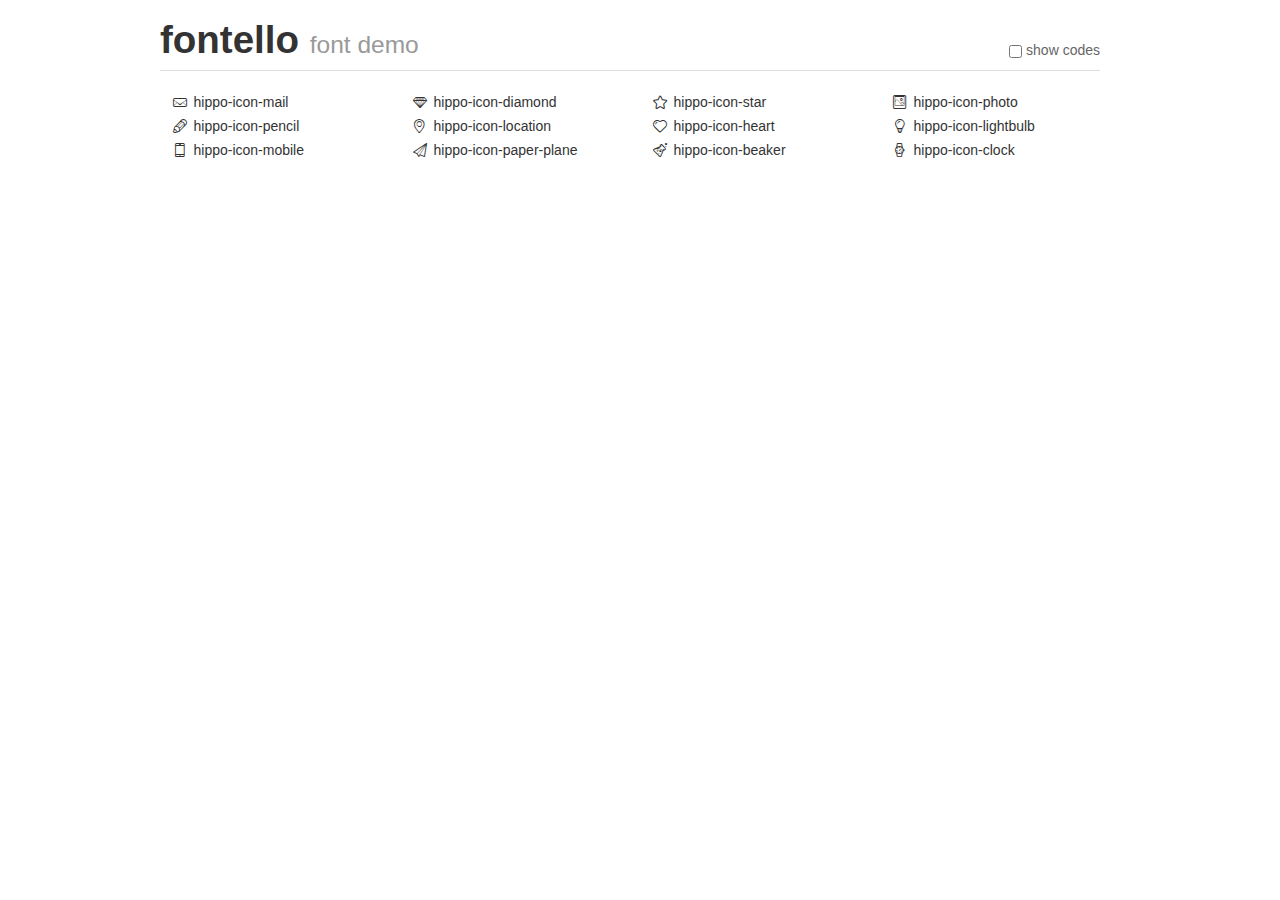
<file: css/fontello/demo.html>
<!DOCTYPE html>
<html>
<head>
<meta charset="UTF-8">
<style type="text/css">/*
 * Bootstrap v2.2.1
 *
 * Copyright 2012 Twitter, Inc
 * Licensed under the Apache License v2.0
 * http://www.apache.org/licenses/LICENSE-2.0
 *
 * Designed and built with all the love in the world @twitter by @mdo and @fat.
 */
.clearfix {
    *zoom : 1;
    }

.clearfix:before,
.clearfix:after {
    display     : table;
    content     : "";
    line-height : 0;
    }

.clearfix:after {
    clear : both;
    }

html {
    font-size                : 100%;
    -webkit-text-size-adjust : 100%;
    -ms-text-size-adjust     : 100%;
    }

a:focus {
    outline        : thin dotted #333;
    outline        : 5px auto -webkit-focus-ring-color;
    outline-offset : -2px;
    }

a:hover,
a:active {
    outline : 0;
    }

button,
input,
select,
textarea {
    margin         : 0;
    font-size      : 100%;
    vertical-align : middle;
    }

button,
input {
    *overflow   : visible;
    line-height : normal;
    }

button::-moz-focus-inner,
input::-moz-focus-inner {
    padding : 0;
    border  : 0;
    }

body {
    margin           : 0;
    font-family      : "Helvetica Neue", Helvetica, Arial, sans-serif;
    font-size        : 14px;
    line-height      : 20px;
    color            : #333;
    background-color : #fff;
    }

a {
    color           : #08c;
    text-decoration : none;
    }

a:hover {
    color           : #005580;
    text-decoration : underline;
    }

.row {
    margin-left : -20px;
    *zoom       : 1;
    }

.row:before,
.row:after {
    display     : table;
    content     : "";
    line-height : 0;
    }

.row:after {
    clear : both;
    }

[class*="span"] {
    float       : left;
    min-height  : 1px;
    margin-left : 20px;
    }

.container,
.navbar-static-top .container,
.navbar-fixed-top .container,
.navbar-fixed-bottom .container {
    width : 940px;
    }

.span12 {
    width : 940px;
    }

.span11 {
    width : 860px;
    }

.span10 {
    width : 780px;
    }

.span9 {
    width : 700px;
    }

.span8 {
    width : 620px;
    }

.span7 {
    width : 540px;
    }

.span6 {
    width : 460px;
    }

.span5 {
    width : 380px;
    }

.span4 {
    width : 300px;
    }

.span3 {
    width : 220px;
    }

.span2 {
    width : 140px;
    }

.span1 {
    width : 60px;
    }

[class*="span"].pull-right,
.row-fluid [class*="span"].pull-right {
    float : right;
    }

.container {
    margin-right : auto;
    margin-left  : auto;
    *zoom        : 1;
    }

.container:before,
.container:after {
    display     : table;
    content     : "";
    line-height : 0;
    }

.container:after {
    clear : both;
    }

p {
    margin : 0 0 10px;
    }

.lead {
    margin-bottom : 20px;
    font-size     : 21px;
    font-weight   : 200;
    line-height   : 30px;
    }

small {
    font-size : 85%;
    }

h1 {
    margin         : 10px 0;
    font-family    : inherit;
    font-weight    : bold;
    line-height    : 20px;
    color          : inherit;
    text-rendering : optimizelegibility;
    }

h1 small {
    font-weight : normal;
    line-height : 1;
    color       : #999;
    }

h1 {
    line-height : 40px;
    }

h1 {
    font-size : 38.5px;
    }

h1 small {
    font-size : 24.5px;
    }

body {
    margin-top : 90px;
    }

.header {
    position         : fixed;
    top              : 0;
    left             : 50%;
    margin-left      : -480px;
    background-color : #fff;
    border-bottom    : 1px solid #ddd;
    padding-top      : 10px;
    z-index          : 10;
    }

.footer {
    color      : #ddd;
    font-size  : 12px;
    text-align : center;
    margin-top : 20px;
    }

.footer a {
    color           : #ccc;
    text-decoration : underline;
    }

.the-icons {
    font-size   : 14px;
    line-height : 24px;
    }

.switch {
    position : absolute;
    right    : 0;
    bottom   : 10px;
    color    : #666;
    }

.switch input {
    margin-right : 0.3em;
    }

.codesOn .i-name {
    display : none;
    }

.codesOn .i-code {
    display : inline;
    }

.i-code {
    display : none;
    }
</style>
<link rel="stylesheet" href="css/fontello.css">
<link rel="stylesheet" href="css/animation.css">
<!--[if IE 7]>
<link rel="stylesheet" href="css/fontello-ie7.css">
<![endif]-->
<script>
    function toggleCodes(on) {
        var obj = document.getElementById('icons');

        if (on) {
            obj.className += ' codesOn';
        } else {
            obj.className = obj.className.replace(' codesOn', '');
        }
    }

</script>
</head>
<body>
<div class="container header">
    <h1>
        fontello
        <small>font demo</small>
    </h1>
    <label class="switch">
        <input type="checkbox" onclick="toggleCodes(this.checked)">show codes
    </label>
</div>
<div id="icons" class="container">
    <div class="row">
        <div title="Code: 0xe808" class="the-icons span3"><i class="hippo-icon-mail"></i> <span class="i-name">hippo-icon-mail</span><span
                class="i-code">0xe808</span></div>
        <div title="Code: 0xe807" class="the-icons span3"><i class="hippo-icon-diamond"></i> <span class="i-name">hippo-icon-diamond</span><span
                class="i-code">0xe807</span></div>
        <div title="Code: 0xe800" class="the-icons span3"><i class="hippo-icon-star"></i> <span class="i-name">hippo-icon-star</span><span
                class="i-code">0xe800</span></div>
        <div title="Code: 0xe802" class="the-icons span3"><i class="hippo-icon-photo"></i> <span class="i-name">hippo-icon-photo</span><span
                class="i-code">0xe802</span></div>
    </div>
    <div class="row">
        <div title="Code: 0xe804" class="the-icons span3"><i class="hippo-icon-pencil"></i> <span class="i-name">hippo-icon-pencil</span><span
                class="i-code">0xe804</span></div>
        <div title="Code: 0xe809" class="the-icons span3"><i class="hippo-icon-location"></i> <span class="i-name">hippo-icon-location</span><span
                class="i-code">0xe809</span></div>
        <div title="Code: 0xe801" class="the-icons span3"><i class="hippo-icon-heart"></i> <span class="i-name">hippo-icon-heart</span><span
                class="i-code">0xe801</span></div>
        <div title="Code: 0xe806" class="the-icons span3"><i class="hippo-icon-lightbulb"></i> <span class="i-name">hippo-icon-lightbulb</span><span
                class="i-code">0xe806</span></div>
    </div>
    <div class="row">
        <div title="Code: 0xe80b" class="the-icons span3"><i class="hippo-icon-mobile"></i> <span class="i-name">hippo-icon-mobile</span><span
                class="i-code">0xe80b</span></div>
        <div title="Code: 0xe803" class="the-icons span3"><i class="hippo-icon-paper-plane"></i> <span class="i-name">hippo-icon-paper-plane</span><span
                class="i-code">0xe803</span></div>
        <div title="Code: 0xe805" class="the-icons span3"><i class="hippo-icon-beaker"></i> <span class="i-name">hippo-icon-beaker</span><span
                class="i-code">0xe805</span></div>
        <div title="Code: 0xe80a" class="the-icons span3"><i class="hippo-icon-clock"></i> <span class="i-name">hippo-icon-clock</span><span
                class="i-code">0xe80a</span></div>
    </div>
</div>
</body>
</html>
</file>
<file: css/fontello/css/fontello.css>
@font-face {
    font-family : 'fontello';
    src         : url('../font/fontello.eot?46012690');
    src         : url('../font/fontello.eot?46012690#iefix') format('embedded-opentype'), url('../font/fontello.woff?46012690') format('woff'), url('../font/fontello.ttf?46012690') format('truetype'), url('../font/fontello.svg?46012690#fontello') format('svg');
    font-weight : normal;
    font-style  : normal;
    }

/* Chrome hack: SVG is rendered more smooth in Windozze. 100% magic, uncomment if you need it. */
/* Note, that will break hinting! In other OS-es font will be not as sharp as it could be */
/*
@media screen and (-webkit-min-device-pixel-ratio:0) {
  @font-face {
    font-family: 'fontello';
    src: url('../font/fontello.svg?46012690#fontello') format('svg');
  }
}
*/

[class^="hippo-icon-"]:before, [class*=" hippo-icon-"]:before {
    font-family     : "fontello";
    font-style      : normal;
    font-weight     : normal;
    speak           : none;

    display         : inline-block;
    text-decoration : inherit;
    width           : 1em;
    margin-right    : .2em;
    text-align      : center;
    /* opacity: .8; */

    /* For safety - reset parent styles, that can break glyph codes*/
    font-variant    : normal;
    text-transform  : none;

    /* fix buttons height, for twitter bootstrap */
    line-height     : 1em;

    /* Animation center compensation - margins should be symmetric */
    /* remove if not needed */
    margin-left     : .2em;

    /* you can be more comfortable with increased icons size */
    /* font-size: 120%; */

    /* Uncomment for 3D effect */
    /* text-shadow: 1px 1px 1px rgba(127, 127, 127, 0.3); */
    }

.hippo-icon-mail:before {
    content : '\e808';
    }

/* '' */
.hippo-icon-diamond:before {
    content : '\e807';
    }

/* '' */
.hippo-icon-star:before {
    content : '\e800';
    }

/* '' */
.hippo-icon-photo:before {
    content : '\e802';
    }

/* '' */
.hippo-icon-pencil:before {
    content : '\e804';
    }

/* '' */
.hippo-icon-location:before {
    content : '\e809';
    }

/* '' */
.hippo-icon-heart:before {
    content : '\e801';
    }

/* '' */
.hippo-icon-lightbulb:before {
    content : '\e806';
    }

/* '' */
.hippo-icon-mobile:before {
    content : '\e80b';
    }

/* '' */
.hippo-icon-paper-plane:before {
    content : '\e803';
    }

/* '' */
.hippo-icon-beaker:before {
    content : '\e805';
    }

/* '' */
.hippo-icon-clock:before {
    content : '\e80a';
    }

/* '' */
</file>
<file: css/fontello/css/fontello-ie7.css>
[class^="hippo-icon-"], [class*=" hippo-icon-"] {
    font-family : 'fontello';
    font-style  : normal;
    font-weight : normal;

    /* fix buttons height */
    line-height : 1em;

    /* you can be more comfortable with increased icons size */
    /* font-size: 120%; */
    }

.hippo-icon-mail {
    *zoom : expression( this.runtimeStyle['zoom'] = '1', this.innerHTML = '&#xe808;&nbsp;');
    }

.hippo-icon-diamond {
    *zoom : expression( this.runtimeStyle['zoom'] = '1', this.innerHTML = '&#xe807;&nbsp;');
    }

.hippo-icon-star {
    *zoom : expression( this.runtimeStyle['zoom'] = '1', this.innerHTML = '&#xe800;&nbsp;');
    }

.hippo-icon-photo {
    *zoom : expression( this.runtimeStyle['zoom'] = '1', this.innerHTML = '&#xe802;&nbsp;');
    }

.hippo-icon-pencil {
    *zoom : expression( this.runtimeStyle['zoom'] = '1', this.innerHTML = '&#xe804;&nbsp;');
    }

.hippo-icon-location {
    *zoom : expression( this.runtimeStyle['zoom'] = '1', this.innerHTML = '&#xe809;&nbsp;');
    }

.hippo-icon-heart {
    *zoom : expression( this.runtimeStyle['zoom'] = '1', this.innerHTML = '&#xe801;&nbsp;');
    }

.hippo-icon-lightbulb {
    *zoom : expression( this.runtimeStyle['zoom'] = '1', this.innerHTML = '&#xe806;&nbsp;');
    }

.hippo-icon-mobile {
    *zoom : expression( this.runtimeStyle['zoom'] = '1', this.innerHTML = '&#xe80b;&nbsp;');
    }

.hippo-icon-paper-plane {
    *zoom : expression( this.runtimeStyle['zoom'] = '1', this.innerHTML = '&#xe803;&nbsp;');
    }

.hippo-icon-beaker {
    *zoom : expression( this.runtimeStyle['zoom'] = '1', this.innerHTML = '&#xe805;&nbsp;');
    }

.hippo-icon-clock {
    *zoom : expression( this.runtimeStyle['zoom'] = '1', this.innerHTML = '&#xe80a;&nbsp;');
    }
</file>
<file: css/fontello/css/animation.css>
/*
   Animation example, for spinners
*/
.animate-spin {
    -moz-animation    : spin 2s infinite linear;
    -o-animation      : spin 2s infinite linear;
    -webkit-animation : spin 2s infinite linear;
    animation         : spin 2s infinite linear;
    display           : inline-block;
    }

@-moz-keyframes spin {
    0% {
        -moz-transform    : rotate(0deg);
        -o-transform      : rotate(0deg);
        -webkit-transform : rotate(0deg);
        transform         : rotate(0deg);
        }

    100% {
        -moz-transform    : rotate(359deg);
        -o-transform      : rotate(359deg);
        -webkit-transform : rotate(359deg);
        transform         : rotate(359deg);
        }
    }

@-webkit-keyframes spin {
    0% {
        -moz-transform    : rotate(0deg);
        -o-transform      : rotate(0deg);
        -webkit-transform : rotate(0deg);
        transform         : rotate(0deg);
        }

    100% {
        -moz-transform    : rotate(359deg);
        -o-transform      : rotate(359deg);
        -webkit-transform : rotate(359deg);
        transform         : rotate(359deg);
        }
    }

@-o-keyframes spin {
    0% {
        -moz-transform    : rotate(0deg);
        -o-transform      : rotate(0deg);
        -webkit-transform : rotate(0deg);
        transform         : rotate(0deg);
        }

    100% {
        -moz-transform    : rotate(359deg);
        -o-transform      : rotate(359deg);
        -webkit-transform : rotate(359deg);
        transform         : rotate(359deg);
        }
    }

@-ms-keyframes spin {
    0% {
        -moz-transform    : rotate(0deg);
        -o-transform      : rotate(0deg);
        -webkit-transform : rotate(0deg);
        transform         : rotate(0deg);
        }

    100% {
        -moz-transform    : rotate(359deg);
        -o-transform      : rotate(359deg);
        -webkit-transform : rotate(359deg);
        transform         : rotate(359deg);
        }
    }

@keyframes spin {
    0% {
        -moz-transform    : rotate(0deg);
        -o-transform      : rotate(0deg);
        -webkit-transform : rotate(0deg);
        transform         : rotate(0deg);
        }

    100% {
        -moz-transform    : rotate(359deg);
        -o-transform      : rotate(359deg);
        -webkit-transform : rotate(359deg);
        transform         : rotate(359deg);
        }
    }
</file>
